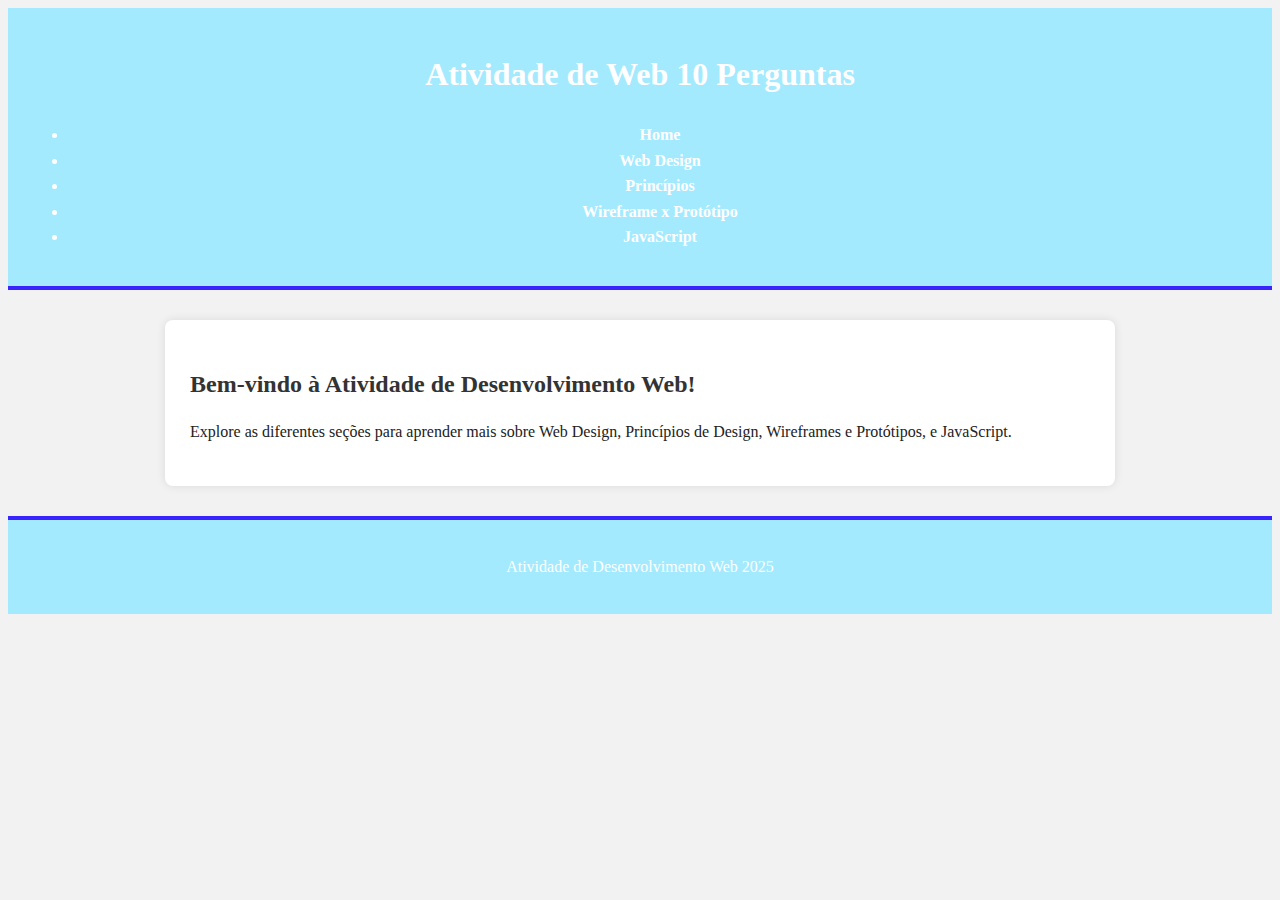
<file: index.html>
<!DOCTYPE html>


<html lang="pt-BR">

<head>
    <meta charset="UTF-8">
    <meta name="viewport" content="width=device-width, initial-scale=1.0">
    <title>Atividade Web Design, HTML, CSS e JS</title>
    <link rel="stylesheet" href="css/style.css">
</head>

<body>


    <header>
        <h1>Atividade de Web 10 Perguntas</h1>
        <nav>
            <ul>
                <li><a href="index.html">Home</a></li>
                <li><a href="webdesign.html">Web Design</a></li>
                <li><a href="principios.html">Princípios</a></li>
                <li><a href="wxp.html">Wireframe x Protótipo</a></li>
                <li><a href="javascript.html">JavaScript</a></li>
            </ul>
        </nav>
    </header>

    <main>


        <h2>Bem-vindo à Atividade de Desenvolvimento Web!</h2>
        <p>Explore as diferentes seções para aprender mais sobre Web Design, Princípios de Design, Wireframes e
            Protótipos, e JavaScript.</p>
    </main>

    <footer>
        <p>Atividade de Desenvolvimento Web 2025</p>
    </footer>

</body>

</html>
</file>
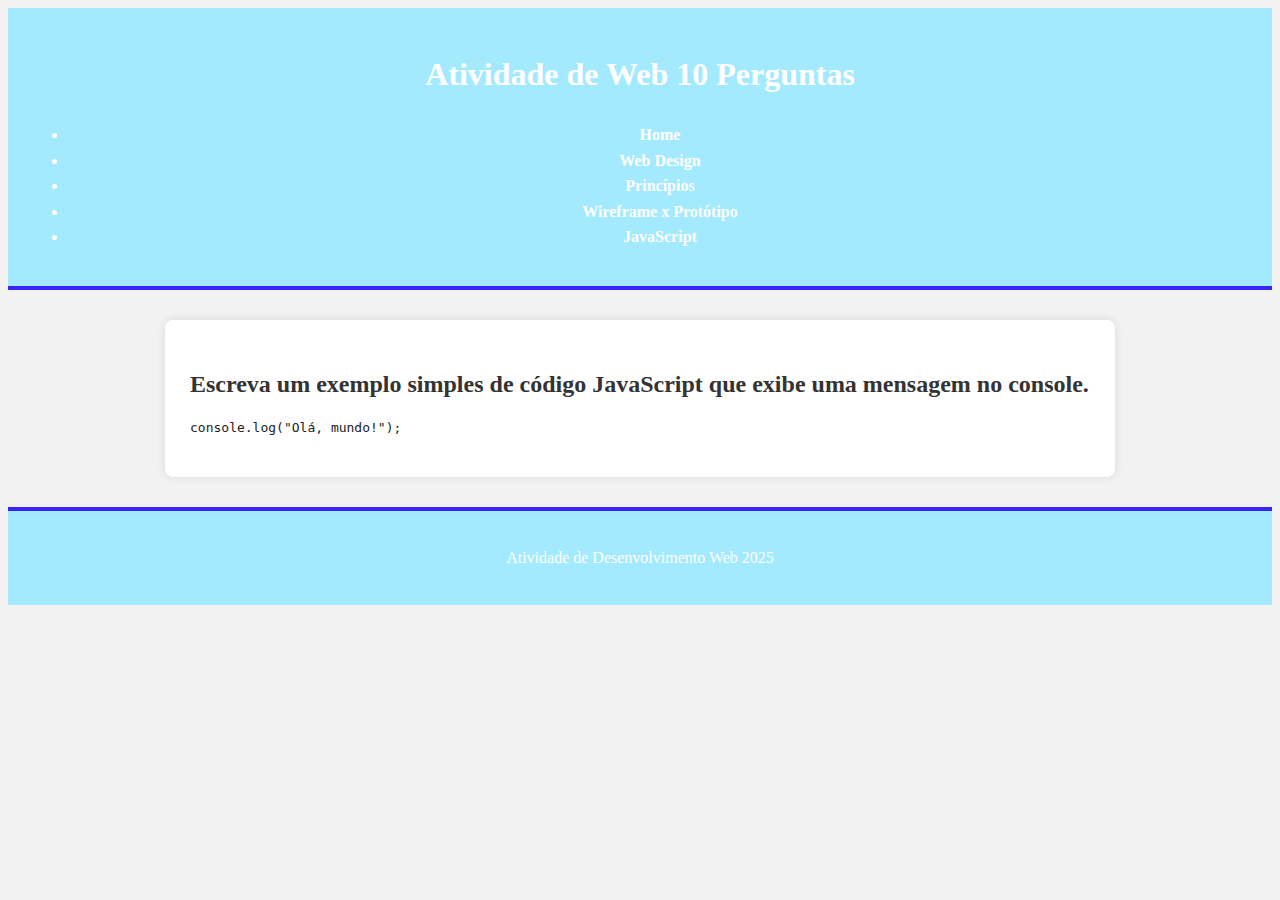
<file: javascript.html>
<!DOCTYPE html>


<html lang="pt-BR">

<head>
    <meta charset="UTF-8">
    <meta name="viewport" content="width=device-width, initial-scale=1.0">
    <title>Atividade Web Design, HTML, CSS e JS</title>
    <link rel="stylesheet" href="css/style.css">
</head>

<body>


    <header>
        <h1>Atividade de Web 10 Perguntas</h1>
        <nav>
            <ul>
                <li><a href="index.html">Home</a></li>
                <li><a href="webdesign.html">Web Design</a></li>
                <li><a href="principios.html">Princípios</a></li>
                <li><a href="wxp.html">Wireframe x Protótipo</a></li>
                <li><a href="javascript.html">JavaScript</a></li>
            </ul>
        </nav>
    </header>

    <main>

        <section>
            <h2>Escreva um exemplo simples de código JavaScript que exibe uma mensagem no console.</h2>
            <pre><code>console.log("Olá, mundo!");</code></pre>
        </section>

    </main>

    <footer>
        <p>Atividade de Desenvolvimento Web 2025</p>
    </footer>

</body>

</html>
</file>
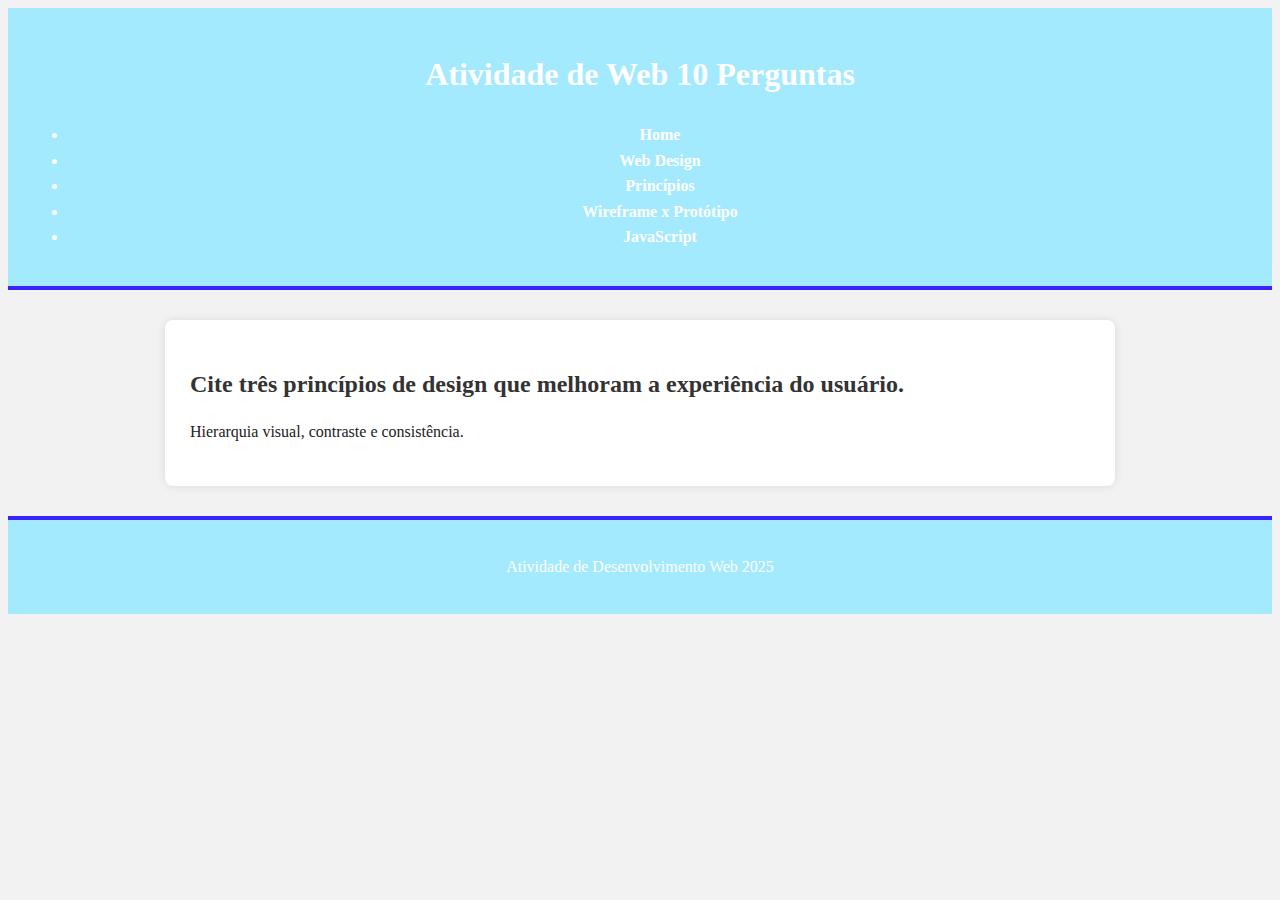
<file: principios.html>
<!DOCTYPE html>


<html lang="pt-BR">

<head>
    <meta charset="UTF-8">
    <meta name="viewport" content="width=device-width, initial-scale=1.0">
    <title>Atividade Web Design, HTML, CSS e JS</title>
    <link rel="stylesheet" href="css/style.css">
</head>

<body>


    <header>
        <h1>Atividade de Web 10 Perguntas</h1>
        <nav>
            <ul>
                <li><a href="index.html">Home</a></li>
                <li><a href="webdesign.html">Web Design</a></li>
                <li><a href="principios.html">Princípios</a></li>
                <li><a href="wxp.html">Wireframe x Protótipo</a></li>
                <li><a href="javascript.html">JavaScript</a></li>
            </ul>
        </nav>
    </header>

    <main>
        <section>
            <h2>Cite três princípios de design que melhoram a experiência do usuário.</h2>
            <p>Hierarquia visual, contraste e consistência.</p>
        </section>
    </main>

    <footer>
        <p>Atividade de Desenvolvimento Web 2025</p>
    </footer>

</body>

</html>
</file>
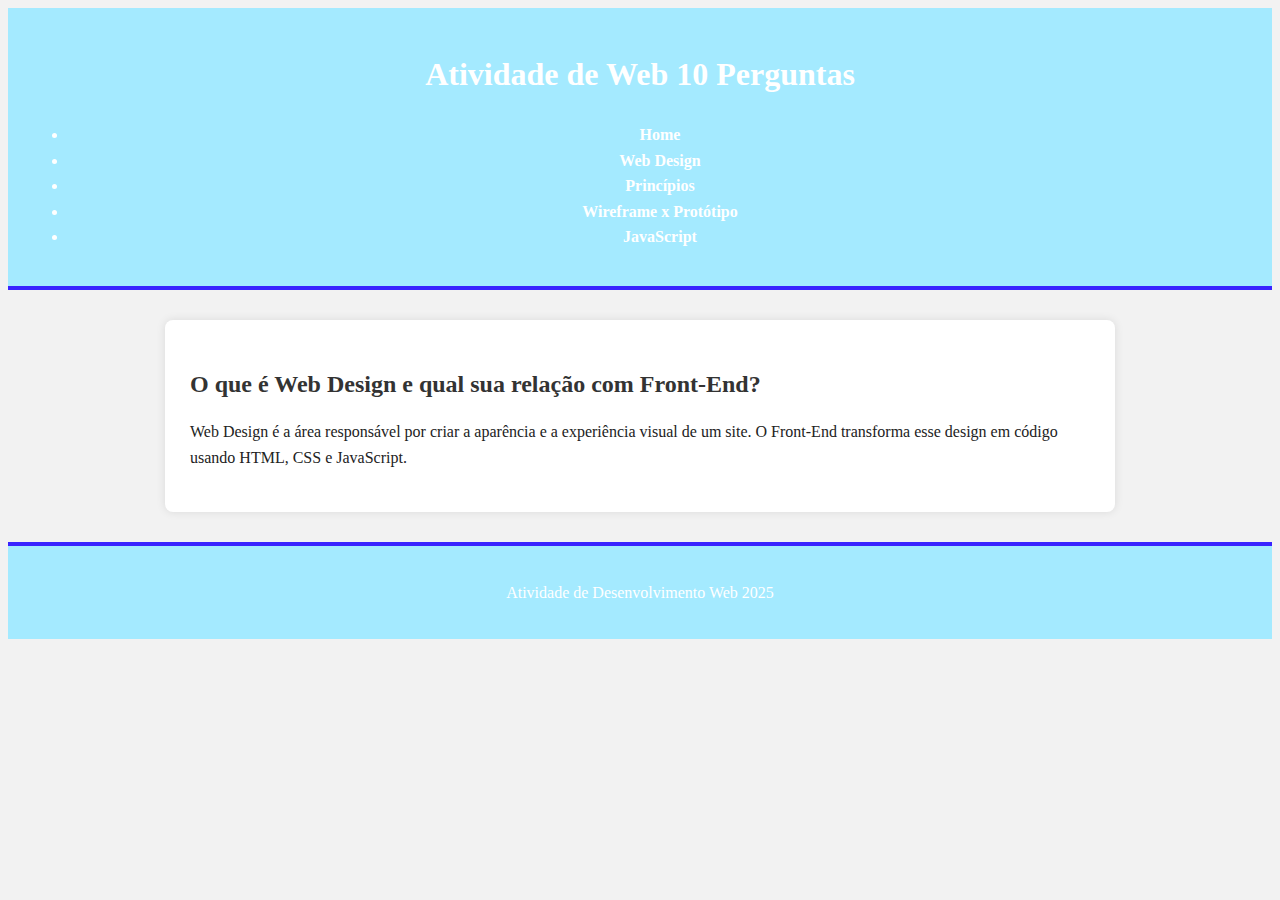
<file: webdesign.html>
<!DOCTYPE html>


<html lang="pt-BR">

<head>
    <meta charset="UTF-8">
    <meta name="viewport" content="width=device-width, initial-scale=1.0">
    <title>Atividade Web Design, HTML, CSS e JS</title>
    <link rel="stylesheet" href="css/style.css">
</head>

<body>


    <header>
        <h1>Atividade de Web 10 Perguntas</h1>
        <nav>
            <ul>
                <li><a href="index.html">Home</a></li>
                <li><a href="webdesign.html">Web Design</a></li>
                <li><a href="principios.html">Princípios</a></li>
                <li><a href="wxp.html">Wireframe x Protótipo</a></li>
                <li><a href="javascript.html">JavaScript</a></li>
            </ul>
        </nav>
    </header>

    <main>

        <section>

            <h2>O que é Web Design e qual sua relação com Front-End?</h2>
            <p>Web Design é a área responsável por criar a aparência e a experiência visual de um site. O Front-End
                transforma esse design em código usando HTML, CSS e JavaScript.</p>

        </section>


    </main>

    <footer>
        <p>Atividade de Desenvolvimento Web 2025</p>
    </footer>

</body>

</html>
</file>
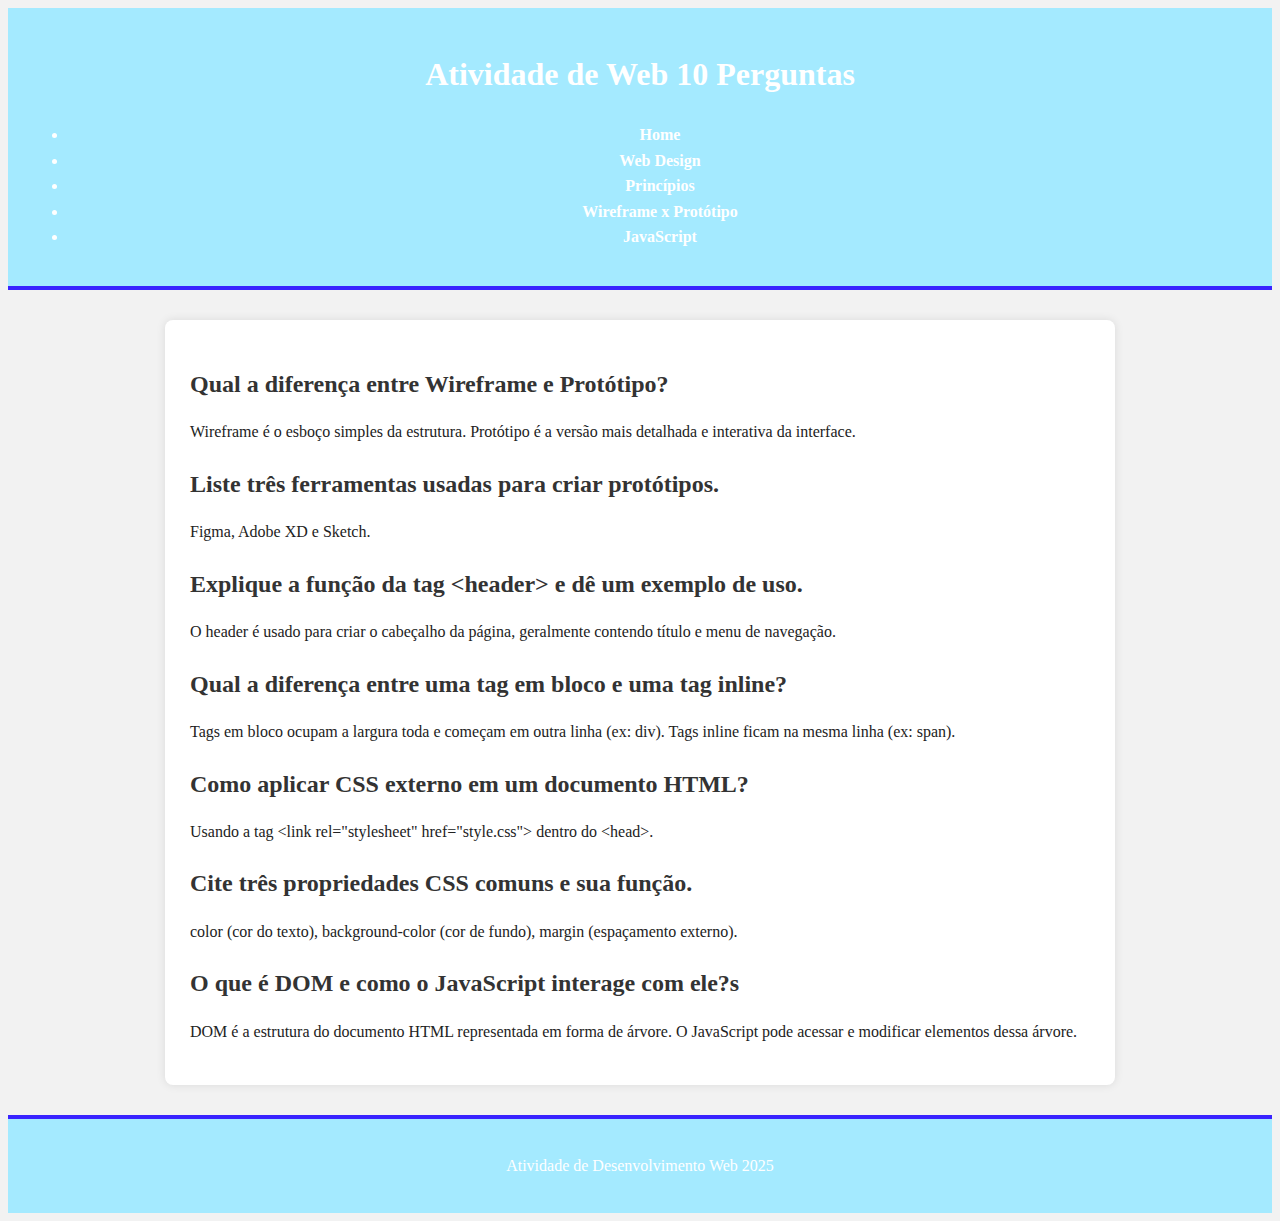
<file: wxp.html>
<!DOCTYPE html>


<html lang="pt-BR">

<head>
    <meta charset="UTF-8">
    <meta name="viewport" content="width=device-width, initial-scale=1.0">
    <title>Atividade Web Design, HTML, CSS e JS</title>
    <link rel="stylesheet" href="css/style.css">
</head>

<body>


    <header>
        <h1>Atividade de Web 10 Perguntas</h1>
        <nav>
            <ul>
                <li><a href="index.html">Home</a></li>
                <li><a href="webdesign.html">Web Design</a></li>
                <li><a href="principios.html">Princípios</a></li>
                <li><a href="wxp.html">Wireframe x Protótipo</a></li>
                <li><a href="javascript.html">JavaScript</a></li>
            </ul>
        </nav>
    </header>

    <main>

        <section>
            <h2>Qual a diferença entre Wireframe e Protótipo?</h2>
            <p>Wireframe é o esboço simples da estrutura. Protótipo é a versão mais detalhada e interativa da interface.
            </p>
        </section>

        <section>
            <h2>Liste três ferramentas usadas para criar protótipos.</h2>
            <p>Figma, Adobe XD e Sketch.</p>
        </section>


        <section>
            <h2>Explique a função da tag &lt;header&gt; e dê um exemplo de uso.</h2>
            <p>O header é usado para criar o cabeçalho da página, geralmente contendo título e menu de navegação.</p>
        </section>

        <section>
            <h2>Qual a diferença entre uma tag em bloco e uma tag inline?</h2>
            <p>Tags em bloco ocupam a largura toda e começam em outra linha (ex: div). Tags inline ficam na mesma linha
                (ex: span).</p>
        </section>


        <section>
            <h2>Como aplicar CSS externo em um documento HTML?</h2>
            <p>Usando a tag &lt;link rel="stylesheet" href="style.css"&gt; dentro do &lt;head&gt;.</p>
        </section>


        <section>
            <h2>Cite três propriedades CSS comuns e sua função.</h2>
            <p>color (cor do texto), background-color (cor de fundo), margin (espaçamento externo).</p>
        </section>

        <section>
            <h2>O que é DOM e como o JavaScript interage com ele?s</h2>
            <p>DOM é a estrutura do documento HTML representada em forma de árvore. O JavaScript pode acessar e
                modificar elementos dessa árvore.</p>
        </section>


    </main>

    <footer>
        <p>Atividade de Desenvolvimento Web 2025</p>
    </footer>

</body>

</html>
</file>
<file: css/style.css>
body {
    background: #f2f2f2;
    color: #222;
    line-height: 1.6;
}

header {
    background: #a4eaff;
    color: white;
    padding: 20px;
    text-align: center;
    border-bottom: 4px solid #3923ff;
}

nav ul li a {
    text-decoration: none;
    color: white;
    font-weight: bold;

}

nav ul li a:hover {
    color: #3923ff;
}

main {
    max-width: 900px;
    margin: 30px auto;
    background: white;
    padding: 25px;
    border-radius: 8px;
    box-shadow: 0 0 10px rgba(0, 0, 0, 0.1);
}

main h2 {
    margin-bottom: 15px;
    color: #333;
}

footer {
    text-align: center;
    margin-top: 30px;
    padding: 18px;
    background: #a4eaff;
    color: white;
    border-top: 4px solid #3923ff;
}
</file>
